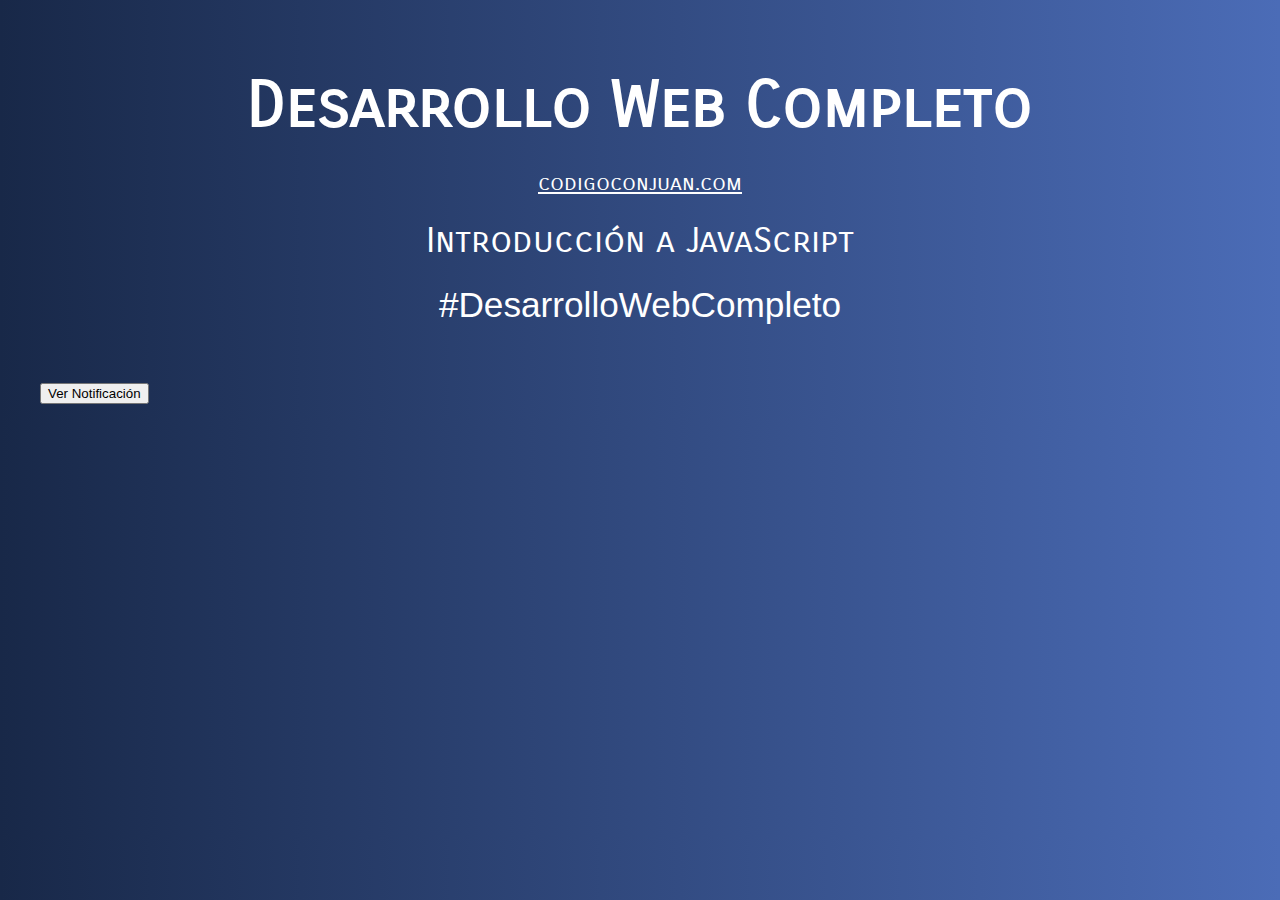
<file: docsGuia/IntroduccionJS-FINALIZADO/IntroduccionJS-FINALIZADO/index.html>
<!DOCTYPE html>
<html lang="en">
<head>
    <meta charset="UTF-8">
    <meta name="viewport" content="width=device-width, initial-scale=1.0">
    <title>Introducción JavaScript - Desarrollo Web Completo</title>
    <link href="https://fonts.googleapis.com/css2?family=Carrois+Gothic+SC&display=swap" rel="stylesheet"> 
    <link rel="stylesheet" href="css/style.css">

</head>
<body>

    <div class="contenido">
        <h1>Desarrollo Web Completo</h1>
        <a href="http://www.codigoconjuan.com" target="_blank">codigoconjuan.com</a>
        <p>Introducción a JavaScript</p>
        <p class="hashtag">#DesarrolloWebCompleto</p>

        <button type="button" id="boton">Ver Notificación</button>
    </div>


    <!-- <script src="js/scripts.js"></script> -->
    <!-- <script src="js/01.js"></script> -->
    <!-- <script src="js/02.js"></script> -->
    <!-- <script src="js/03.js"></script> -->
    <!-- <script src="js/04.js"></script> -->
    <!-- <script src="js/05.js"></script> -->
    <!-- <script src="js/06.js"></script> -->
    <!-- <script src="js/07.js"></script> -->
    <!-- <script src="js/08.js"></script> -->
    <!-- <script src="js/09.js"></script> -->
    <!-- <script src="js/10.js"></script> -->
    <!-- <script src="js/11.js"></script> -->
    <!-- <script src="js/12.js"></script> -->
    <!-- <script src="js/13.js"></script> -->
    <!-- <script src="js/14.js"></script> -->
    <!-- <script src="js/15.js"></script> -->
    <!-- <script src="js/16.js"></script> -->
    <!-- <script src="js/17.js"></script> -->
    <!-- <script src="js/18.js"></script> -->
    <!-- <script src="js/19.js"></script> -->
    <!-- <script src="js/20.js"></script> -->
    <!-- <script src="js/21.js"></script> -->
    <!-- <script src="js/22.js"></script> -->
    <!-- <script src="js/23.js"></script> -->
    <!-- <script src="js/24.js"></script> -->
    <!-- <script src="js/25.js"></script> -->
    <!-- <script src="js/26.js"></script> -->
    <!-- <script src="js/27.js"></script> -->
    <!-- <script src="js/28.js"></script> -->
    <!-- <script src="js/29.js"></script> -->
    <!-- <script src="js/30.js"></script> -->
    <!-- <script src="js/31.js"></script> -->
    <!-- <script src="js/32.js"></script> -->
    <script src="js/33.js"></script>

</body>
</html>
</file>
<file: docsGuia/IntroduccionJS-FINALIZADO/IntroduccionJS-FINALIZADO/css/style.css>
body {
    background: #4b6cb7;  /* fallback for old browsers */
    background: -webkit-linear-gradient(to right, #182848, #4b6cb7);  /* Chrome 10-25, Safari 5.1-6 */
    background: linear-gradient(to right, #182848, #4b6cb7); /* W3C, IE 10+/ Edge, Firefox 16+, Chrome 26+, Opera 12+, Safari 7+ */
}

h1, p, a {
    font-family: 'Carrois Gothic SC', sans-serif;
    display: block;
    text-align: center;
    line-height:.8;
    color: white;
}
.contenido {
    max-width: 1200px;
    margin: 5rem auto 0 auto;
    color: white;
    font-size: 3rem;
    font-family: 'Carrois Gothic SC', sans-serif;
}
h1 {
    font-size: 4rem;
}
a {
    font-size: 1.4rem;
}
p {
    font-size: 2.2rem;
}

.hashtag {
    font-family: Arial, Helvetica, sans-serif;
}
</file>
